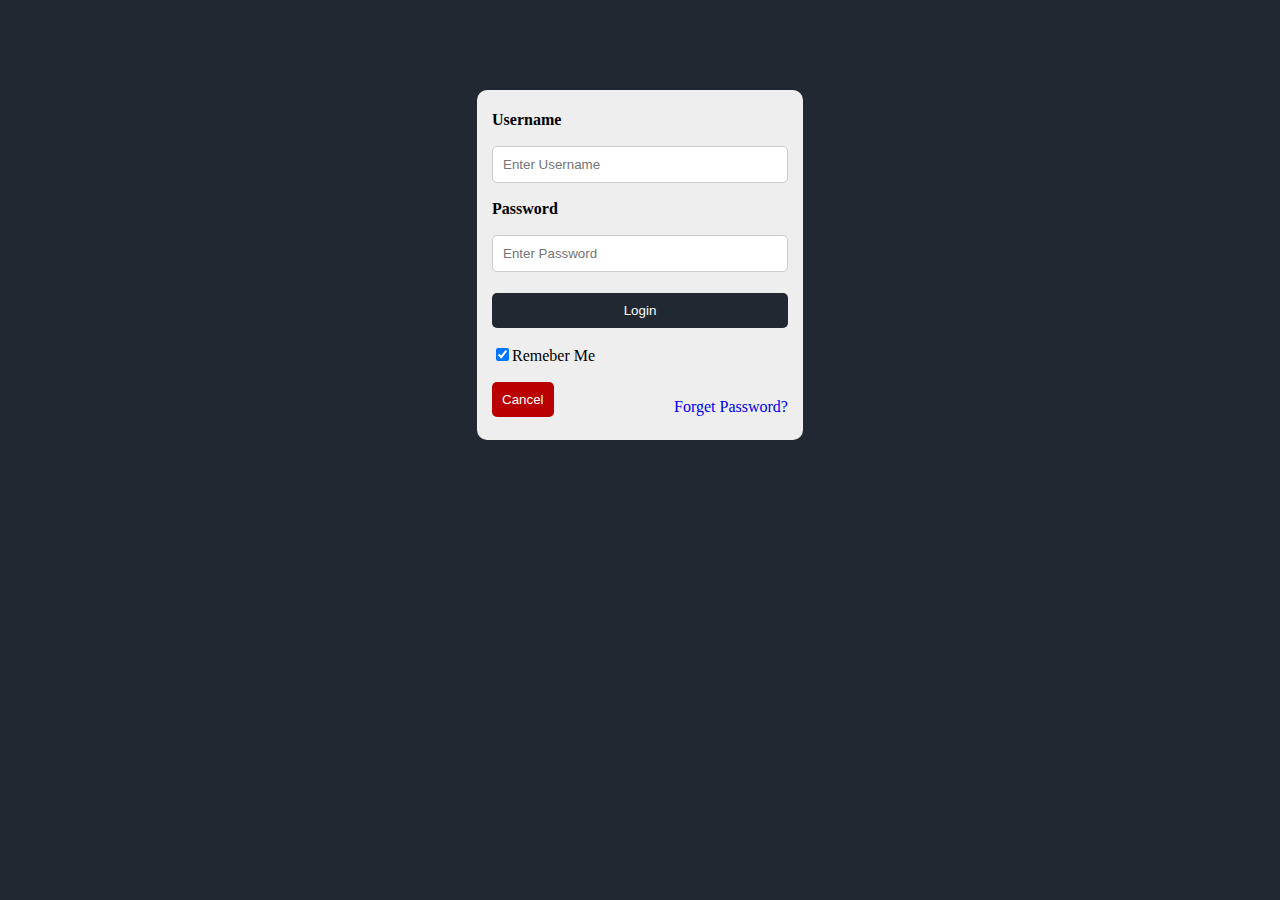
<file: Tours and Travels/register.html>
<!DOCTYPE html>
<html lang="en">
<head>
    <meta charset="UTF-8">
    <meta name="viewport" content="width=device-width, initial-scale=1.0">
    <title>Login Page</title>
    <link rel="stylesheet" href="register.css">
</head>
<body>
    <table>
    <tr>
    <div class="container">
        <tr>
            <td><label><b>Username</b></label><br></td>
        </tr>
        <tr>
        <td><input type="text" placeholder="Enter Username"><br></td>
        </tr>
        <tr>
        <td><label><b>Password</b></label><br></td>
        </tr>
        <tr>
        <td><input type="password" placeholder="Enter Password"><br></td>
        </tr>
        <tr>
        <td><button type="submit">Login</button><br></td>
        </tr>
        <tr>
        <td><label>
            <input type="checkbox" checked="checkbox">Remeber Me  
        </label><br></td>
        </tr>
        <tr>
        <td><button type="button" onclick="document.getElementById().style.display='none'" class="cancelbtn">Cancel</button>
         <span><a href="#">Forget Password?</a></span></td>   
         </tr>
    </div>
     </tr>
    </table>
</body>
</html>
</file>
<file: Tours and Travels/register.css>
body{
    background-color: #222831;
    padding: 50px;
}
input[type=text],input[type=password]{
    padding: 10px;
    width: 100%;
    display: inline-block;
    border: 1px solid #ccc;
    border-radius: 5px;
    box-sizing: border-box;
}

button{
    background-color: #222831;
    color: white;
    padding: 10px ;
    width: 100%;
    cursor: pointer;
    border-radius: 5px;
    border: none;
}


button:hover{
    opacity:0.7;
}

.cancelbtn{
    width: auto;
    background-color: rgb(185, 1, 1);

}

table{
    background-color: #EEEEEE;
    color: black;
    border-radius: 10px;
    /**border: 1px solid black;**/
    width: 28%;
    height:350px;
    margin: auto;
    padding: 12px;
}

.container{
    height: 100%;
    width: 100%;
    padding: 16px;
}

span{
    float: right;
    padding-top: 16px;

}
span a{
    text-decoration: none;
}
</file>
